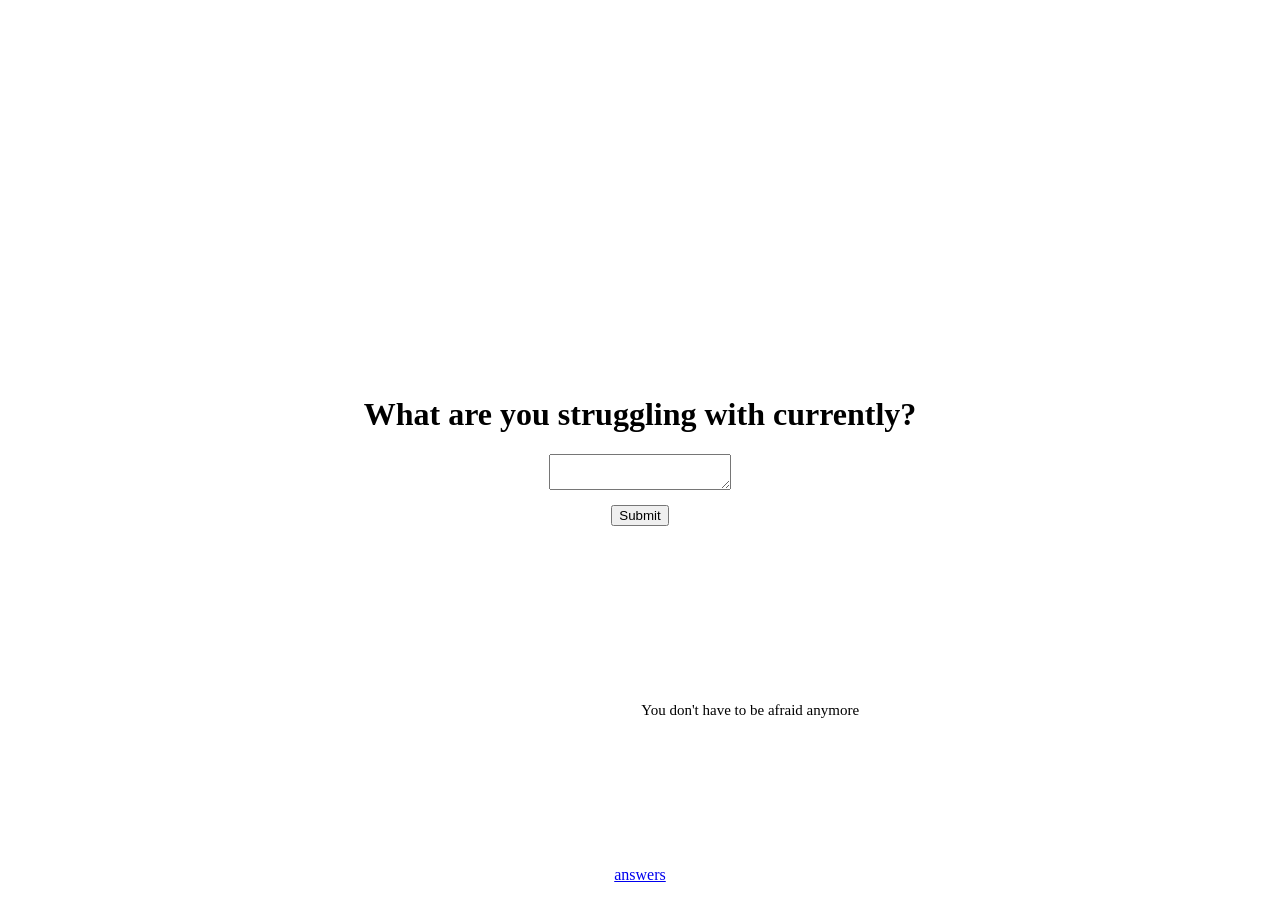
<file: index.html>
<!DOCTYPE html>
<html lang="en">
<head>
  <meta charset="UTF-8">
  <meta name="viewport" content="width=device-width, initial-scale=1.0">
  <link rel="stylesheet" href="styles.css">
  <title>Share with Me</title>
</head>
<body>
  <h1>What are you struggling with currently?</h1>
  <form id="share-form">
    <textarea id="struggle" name="struggle" maxlength="500" aria-label="What are you struggling with currently?"></textarea>
    <button type="submit">Submit</button>
  </form>

  <p id="affirmation" aria-hidden="true"></p>

  <footer>
    <a href="answers.html">answers</a>
  </footer>

  <script src="storage.js"></script>
  <script src="index.js"></script>
</body>
</html>
</file>
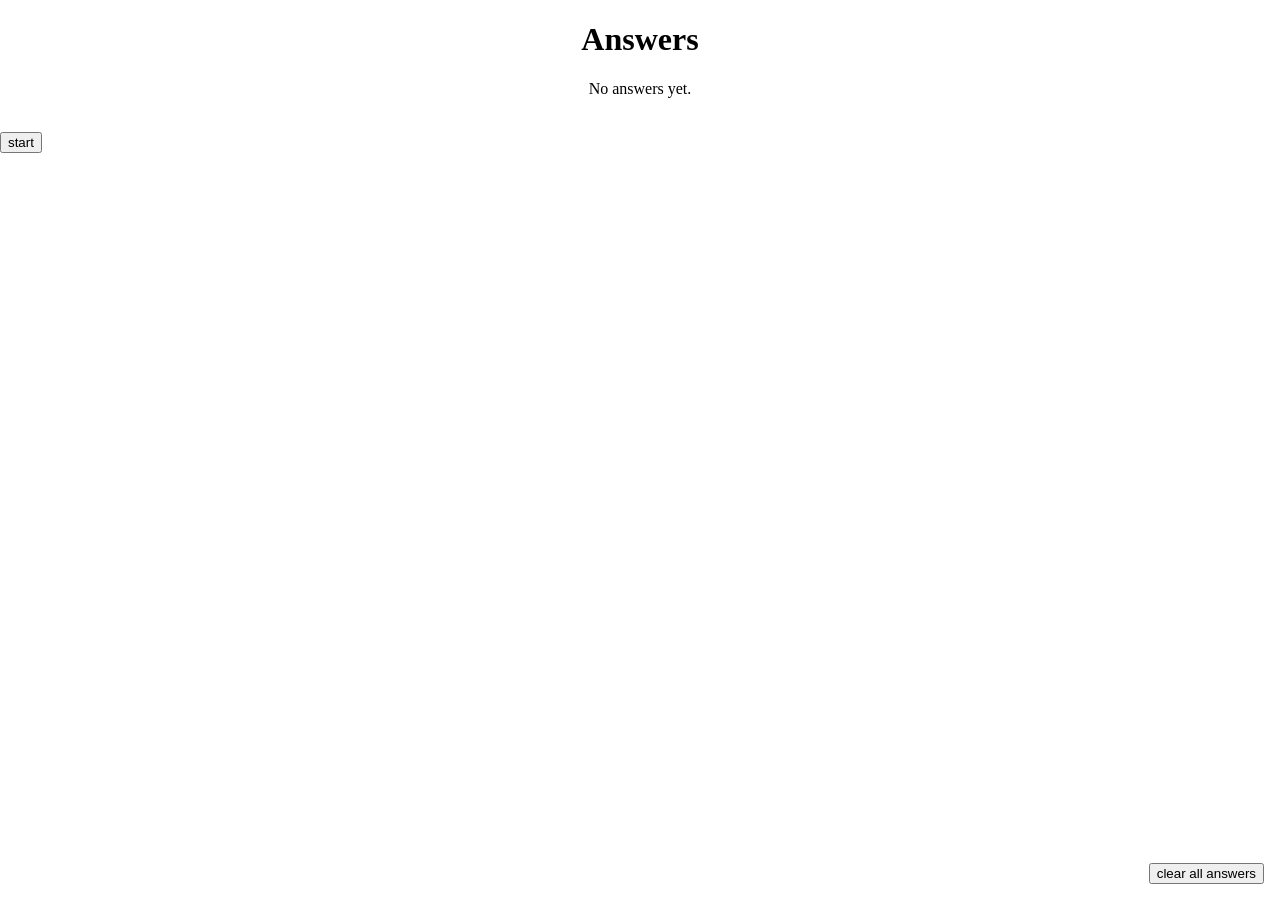
<file: answers.html>
<!DOCTYPE html>
<html lang="en">
<head>
  <meta charset="UTF-8">
  <meta name="viewport" content="width=device-width, initial-scale=1.0">
  <link rel="stylesheet" href="answers-styles.css">

  <title>Answers</title>
</head>
<body>
  <h1>Answers</h1>
  <p id="empty" hidden>No answers yet.</p>

  <button id="clear" type="button">clear all answers</button>
  <br>
  <button type="button" id="start">start</button>
  <div id="container">
    <video></video>
  </div>
  <script src="storage.js"></script>
  <script src="answers.js"></script>
  <script src="camera.js"></script>
</body>
</html>
</file>
<file: styles.css>
body {
      margin: 0;
      min-height: 100vh;
      display: flex;
      flex-direction: column;
      align-items: center;
      justify-content: center;
      text-align: center;
    }

    form {
      display: flex;
      flex-direction: column;
      align-items: center;
    }

    #struggle {
        margin-bottom: 15px;
    }

    /* Floating affirmation: placed at a random spot, fades in and out. */
    #affirmation {
      position: fixed;
      margin: 0;
      white-space: nowrap;
      opacity: 0;
      transition: opacity 0.5s;
      pointer-events: none;
    }

    /* Link to the answers page, pinned to the bottom of the window. */
    footer {
      position: fixed;
      bottom: 16px;
      left: 0;
      right: 0;
    }
</file>
<file: answers-styles.css>
video {
        position: fixed;
        right: 0;
        bottom: 0;
        min-width: 100%;
        min-height: 100%;
    }

body {
      margin: 0;
      height: 100vh;
      overflow: hidden;
}

h1 {
      text-align: center;
}

    /* Each answer is moved around with a transform from its top-left corner. */
.answer {
    position: absolute;
    top: 0;
    left: 0;
    margin: 0;
    max-width: min(300px, 80vw);
    overflow-wrap: break-word;

    padding: 8px 12px;
    border-radius: 5px;
    background: white;
    box-sizing: border-box;
}


    #empty {
      text-align: center;
    }

    #clear {
      position: fixed;
      right: 16px;
      bottom: 16px;
      z-index: 1;
    }
</file>
